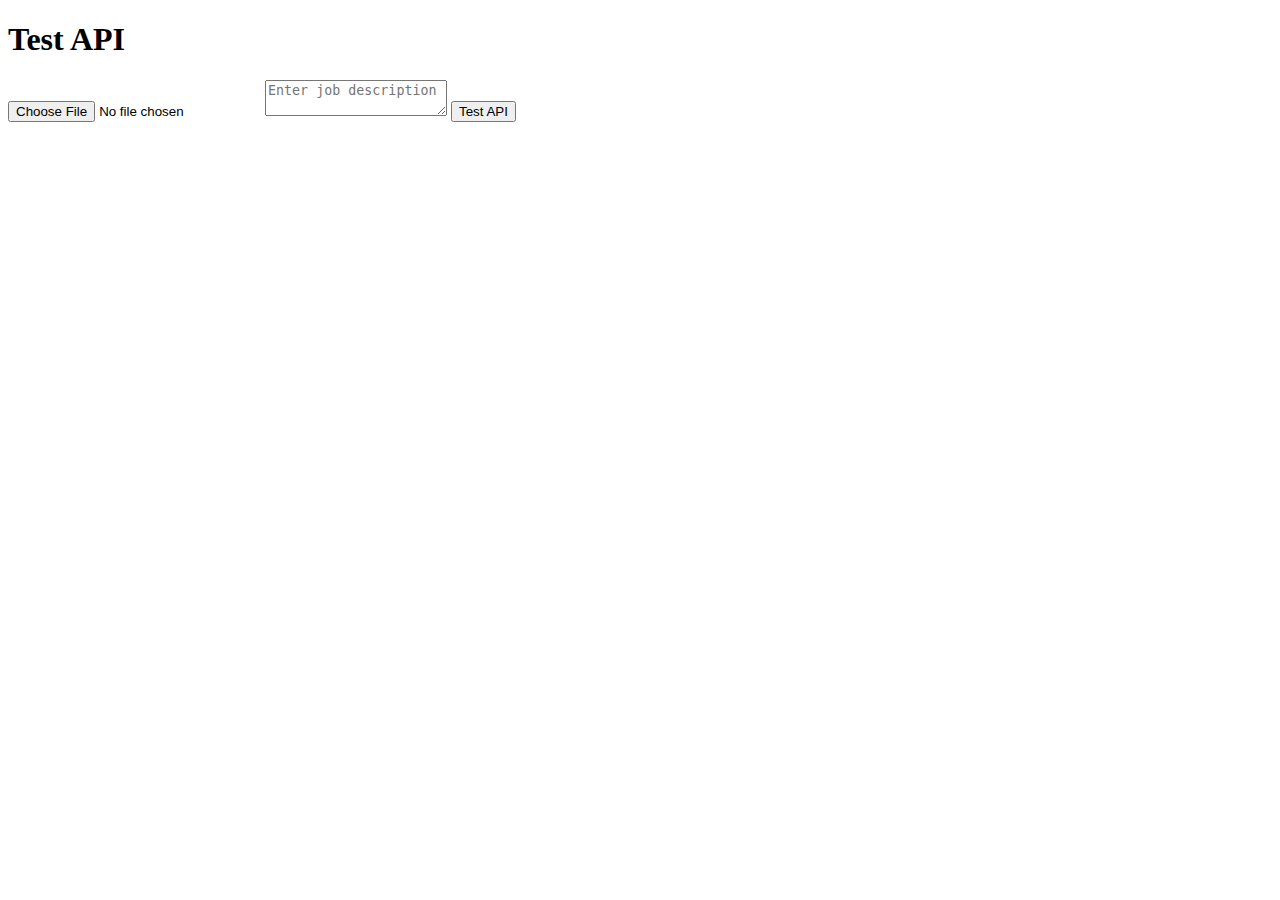
<file: tests/test_api.html>
<!DOCTYPE html>
<html>
<head>
    <title>Test API</title>
</head>
<body>
    <h1>Test API</h1>
    <input type="file" id="resume" accept=".pdf">
    <textarea id="jd" placeholder="Enter job description"></textarea>
    <button onclick="testAPI()">Test API</button>
    <div id="result"></div>

    <script>
        async function testAPI() {
            const jd = document.getElementById('jd').value;
            const resume = document.getElementById('resume').files[0];
            
            if (!jd || !resume) {
                alert("Please enter a job description and upload a PDF resume.");
                return;
            }
            
            const formData = new FormData();
            formData.append("jd", jd);
            formData.append("resume", resume);
            
            document.getElementById('result').textContent = "Loading...";
            
            try {
                const response = await fetch("http://localhost:8000/analyze-resume/", {
                    method: "POST",
                    body: formData
                });
                
                const result = await response.json();
                document.getElementById('result').textContent = JSON.stringify(result, null, 2);
            } catch (err) {
                document.getElementById('result').textContent = "Error: " + err.message;
            }
        }
    </script>
</body>
</html>
</file>
